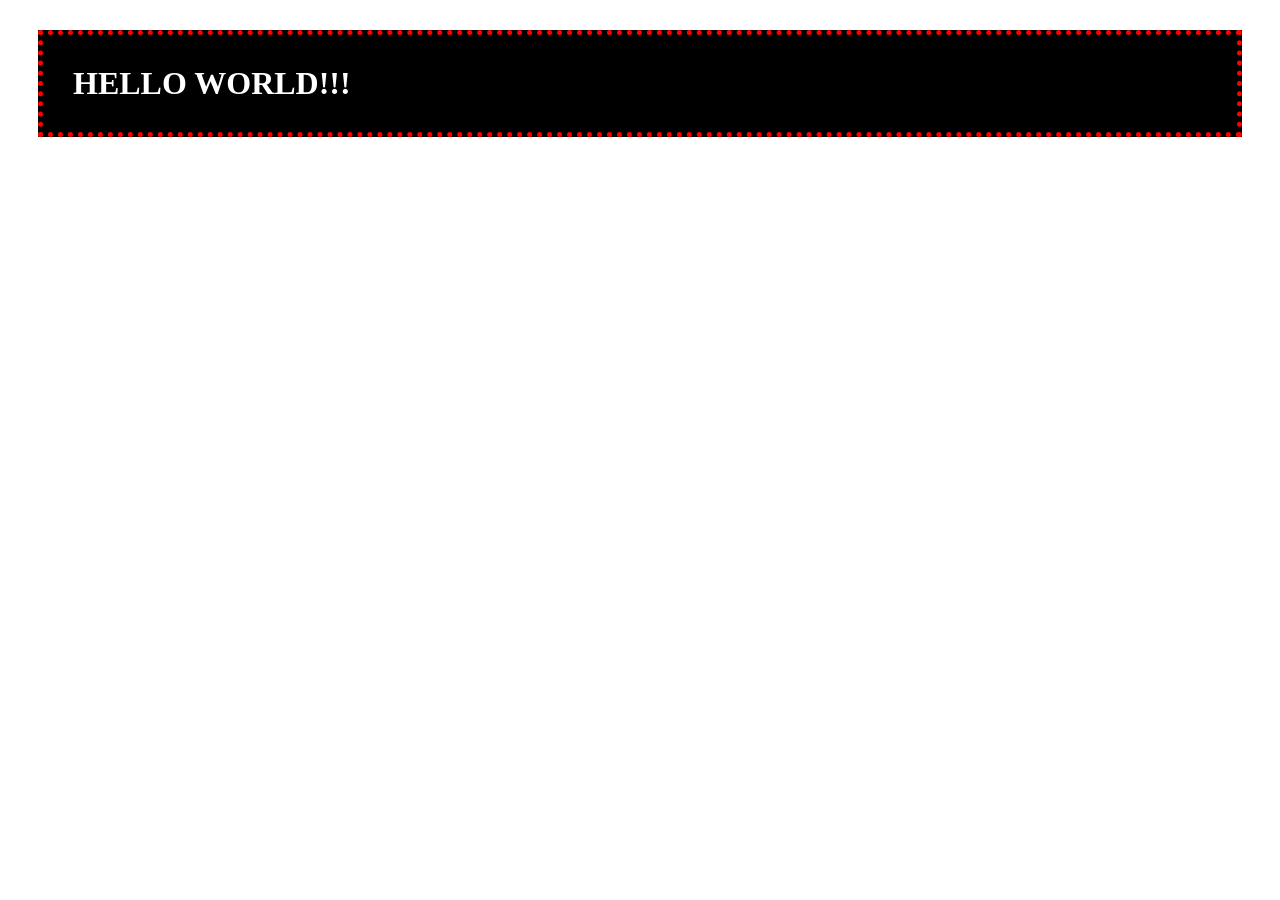
<file: index.html>
<!DOCTYPE html>
<html>
    <style>
        h1{
            background-color: black;
            color: white;
            border-color: red;
            border-width: 5px;
            border-style: dotted;
            padding:30px;
            margin: 30px;
        }
    </style>
    <h1>
        HELLO WORLD!!!
    </h1>
    <!--
    <link rel = "stylesheet" href="style.css">
    <h1 class="two">Hello world!</h1>
    <h1 id = "two">How are you?</h1>
   
    <style>
        .box{
            background-color: red;
            padding: 5px;
            width : 300px;
            height: 100px
        }
    </style>
    <div class = "box">
        <h1 style = "color: white">Error makes clever</h1>
        <p style = "color: blue">Web devlopment learning youtube channel</p>
    </div>
-->

</html>
</file>
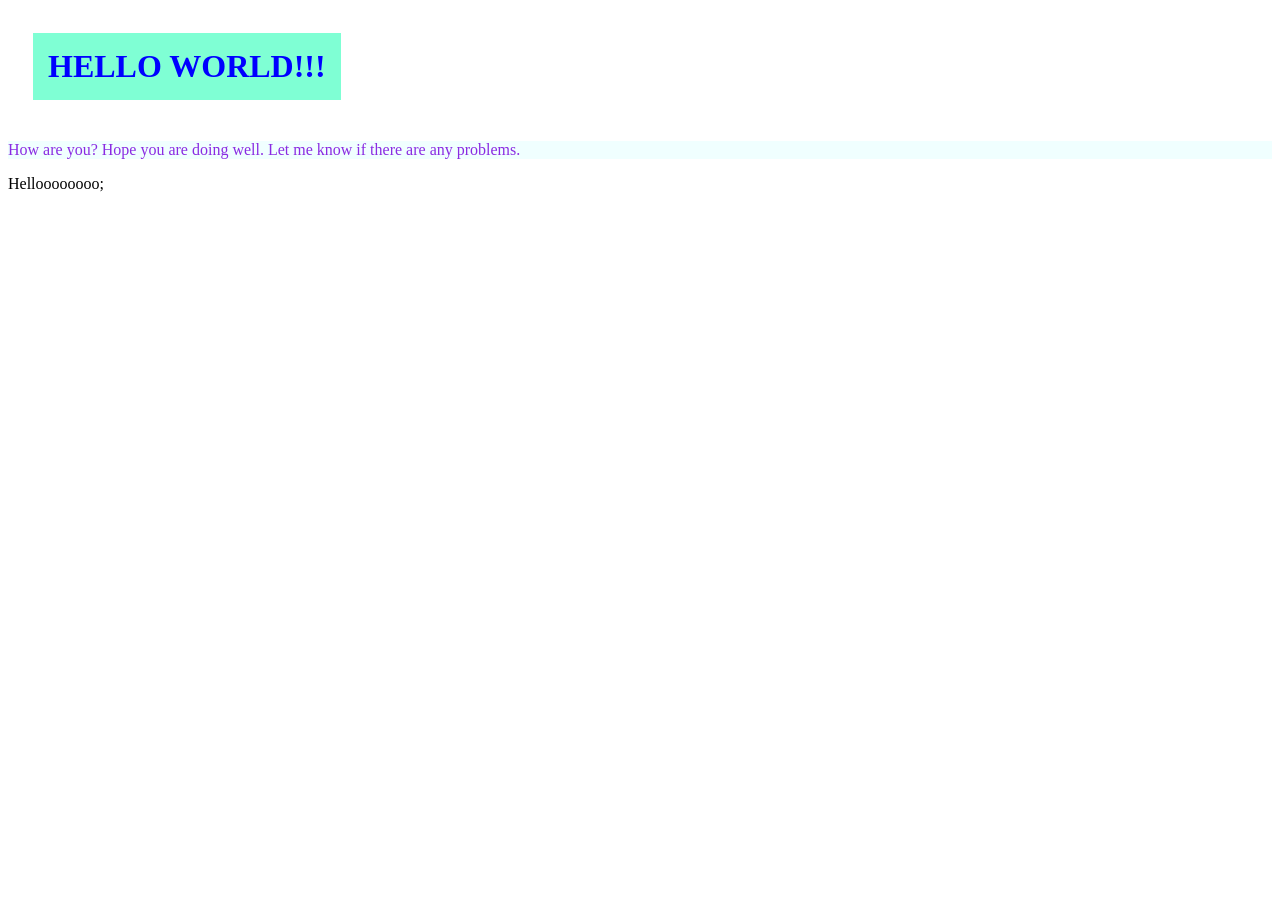
<file: index2.html>
<!DOCTYPE html>
<html>
    <style>
        h1{
            display: inline-block;
            background-color: aquamarine;
            color:blue;
            margin: 25px;
            padding: 15px;
        }
        p{
            background-color: azure;
            color:blueviolet;
        }
        
    </style>
    <h1>HELLO WORLD!!!</h1>
    <p>How are you? Hope you are doing well. Let me know if there are any problems.</p>
    <span>Helloooooooo;</span>
</html>
</file>
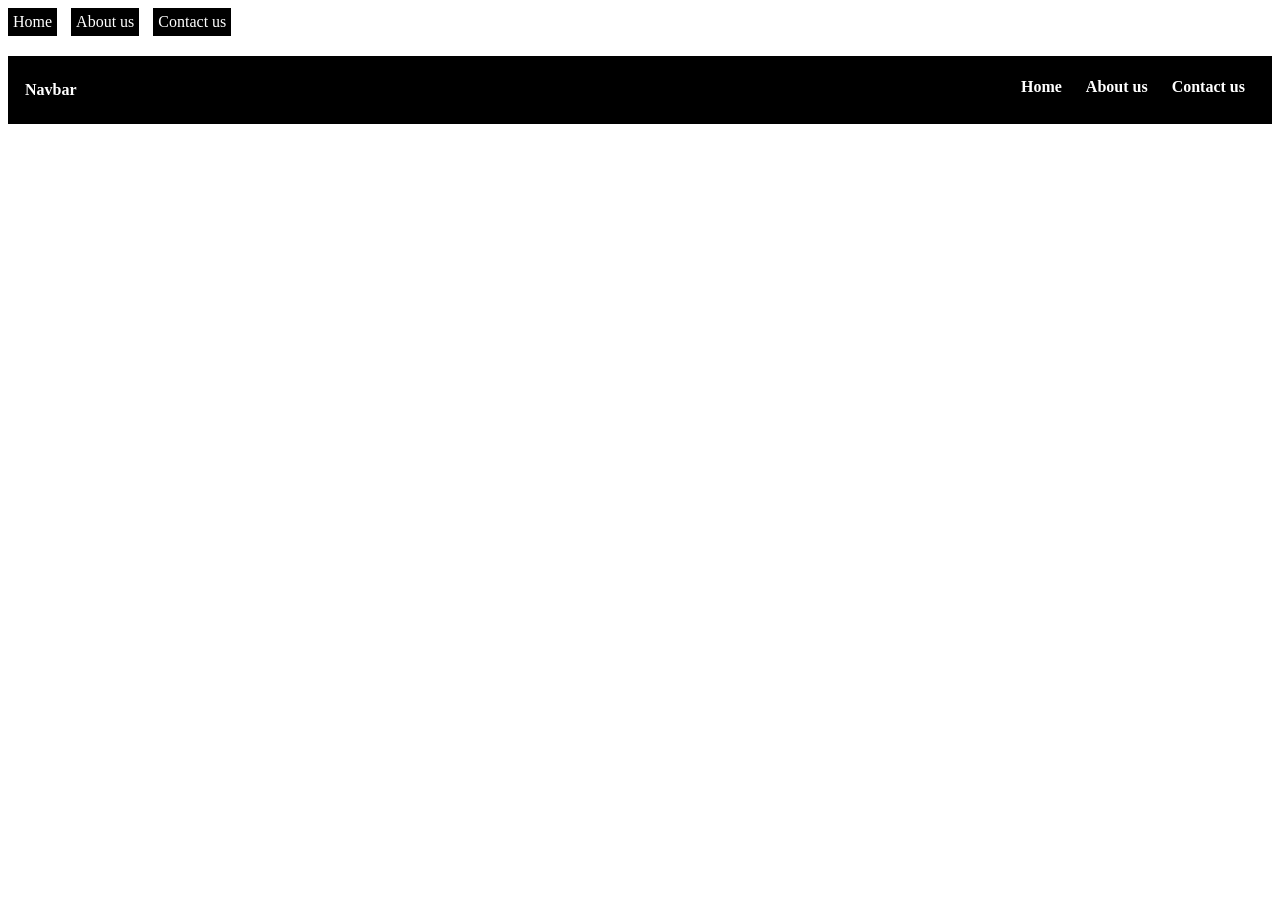
<file: index3.html>
<!DOCTYPE html>
<html>
    <style>
        .one,
        .two,
        .three{
            display: inline-block;
            margin-right: 10px;
            background-color: black;
            color: white;
            padding: 5px;
        }

        ul{
            text-align: right;
            margin-top: 10px;
            padding: 0;
        }

        li{
            display: inline;
            margin-right: 10px;
            padding: 5px;

        }
        
        .four{
            font-weight: bold;
            margin-top: 20px;
            display: flex;
            justify-content: space-between;
            align-items: center;
            border-style: solid;
            border-width: 2px;
            border-color: black;
            background-color: black;
            color: white;
            padding: 10px;
            padding-left: 15px;
        }
        
    </style>
    <div class="one">Home</div>
    <div class="two">About us</div>
    <div class="three">Contact us</div>
    
    <div class="four">
        Navbar
        <ul>
            <li>Home</li>
            <li>About us</li>
            <li>Contact us</li>
        </ul>
    </div>
    
</html>
</file>
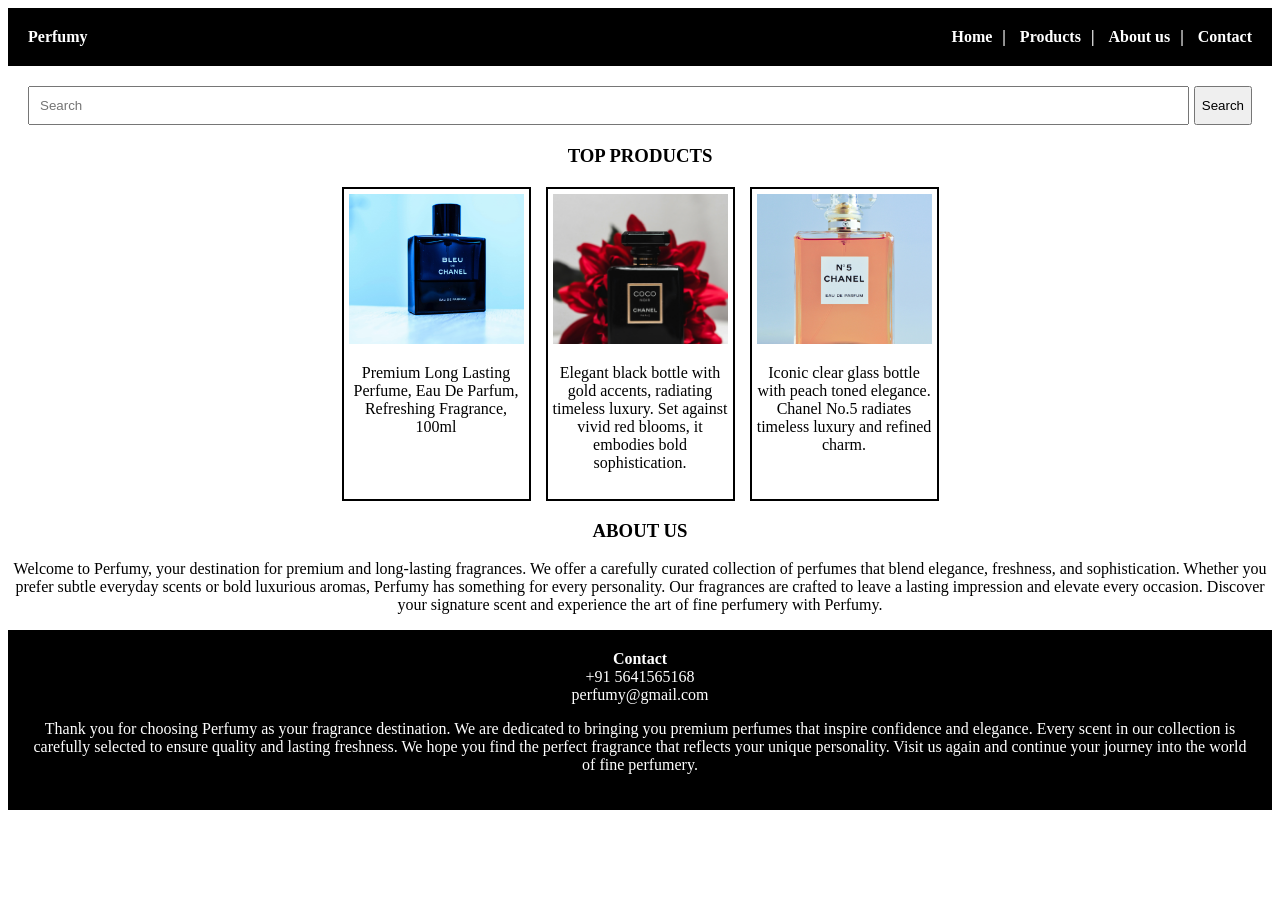
<file: perfumy_project.html>
<!DOCTYPE html>
<link rel="stylesheet" href="perfumy_project.css">
<html>
    <nav class="one">
        Perfumy
        <ul>
            <li>Home</li>
            <li>Products</li>
            <li>About us</li>
            <li>Contact</li>
        </ul>
    </nav>
    <nav class="two">
    <input type="text" placeholder="Search">
    <button>Search</button>
    </nav>

    <h3 class="three">
        TOP PRODUCTS
    </h3>

    <div class="Products">
    <div class="Product_1">
        <img src="perfume_image_1.jpg">
        <p>Premium Long Lasting Perfume, Eau De Parfum, Refreshing Fragrance, 100ml</p>
    </div>

    <div class="Product_2">
        <img src="perfume_image_2.jpg">
        <p>Elegant black bottle with gold accents, radiating timeless luxury. Set against vivid red blooms, it embodies bold sophistication.</p>
    </div>

    <div class="Product_3">
        <img src="perfume_image_3.jpg">
        <p>Iconic clear glass bottle with peach toned elegance. Chanel No.5 radiates timeless luxury and refined charm.</p>
    </div>
    </div>

    <h3 class="three">
        ABOUT US
    </h4>

    <p id="one">
        Welcome to Perfumy, your destination for premium and long-lasting fragrances. We offer a carefully curated collection of perfumes that blend elegance, freshness, and sophistication. Whether you prefer subtle everyday scents or bold luxurious aromas, Perfumy has something for every personality. Our fragrances are crafted to leave a lasting impression and elevate every occasion. Discover your signature scent and experience the art of fine perfumery with Perfumy.
    </p>
    <div class="ending">
    <div id="two"><b>Contact</b></div>
    <div id="three">+91 5641565168</div>
    <div id="four">perfumy@gmail.com</div>
    <p id="five">
        Thank you for choosing Perfumy as your fragrance destination. We are dedicated to bringing you premium perfumes that inspire confidence and elegance. Every scent in our collection is carefully selected to ensure quality and lasting freshness. We hope you find the perfect fragrance that reflects your unique personality. Visit us again and continue your journey into the world of fine perfumery.
    </p>
    </div>

</html>
</file>
<file: style.css>
.two{
    color: red
}

#two{
    color: blue
}
</file>
<file: perfumy_project.css>
.one{
        display: flex;
        justify-content: space-between;
        text-align: center;
        font-weight: bold;
        background-color: black;
        color: white;
        font-family: bison;
        padding: 20px;
    }

ul{
        padding: 0;
        margin: 0;
        text-align: right;
    }
    
li{
        display: inline;
    }
li:not(:last-child)::after{
        content: "|";
        margin-left: 10px;
        margin-right: 10px;
    }

.two{
        display: flex;
        gap: 5px;
        margin: 20px;
    }

.two input{
        flex: 1;
        padding: 10px;
    }

.three{
        font-family: bison;
        font-weight: bold;
        text-align: center;
    }

.Products{
        display: flex;
        margin-top: 20px;
        gap: 15px;
        justify-content: center;
    }

.Product_1, 
    .Product_2,
    .Product_3{
        display: inline-block;
        width: 175px;
        height: 300px;
        border: 2px solid;
        text-align: center;
        vertical-align: top;
        padding: 5px;
    }

.Product_1 img,
    .Product_2 img,
    .Product_3 img{
        width: 100%;
        height: 150px;
        object-fit: cover;
    }

.Product_1:hover,
    .Product_2:hover,
    .Product_3:hover{
        background-color: black;
        color: white;
    }

#one{
        text-align: center;
    }

.ending{
        padding: 20px;
        background-color: black;
        color: white;
        text-align: center;
    }
</file>
